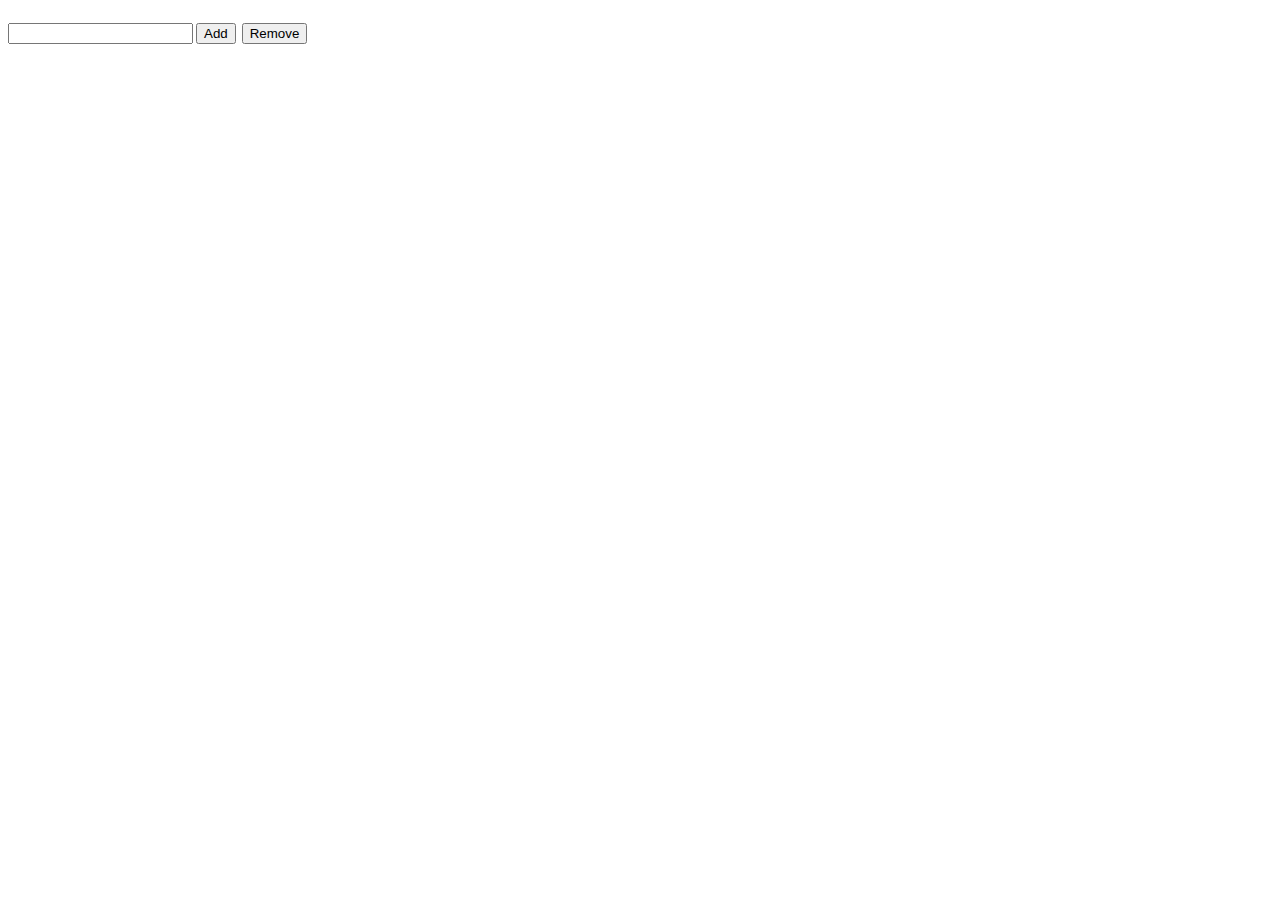
<file: task-2/index.html>
<!DOCTYPE html>
<html lang="en">
<head>
    <meta charset="UTF-8">
    <title>Занятие 8: Сортируемая таблица</title>
    <link href="index.css" rel="stylesheet">
    <script src='index.js'></script>
</head>
<body>

    <script>
        'use strict';



        let table = new Table();
        document.body.appendChild(table.elem);

    </script>


</body>
</html>
</file>
<file: task-2/index.css>
.table {
    width: 100%;    
    margin: 10px;
   }
 
   

   BUTTON{
       margin: 3px;
   }
</file>
